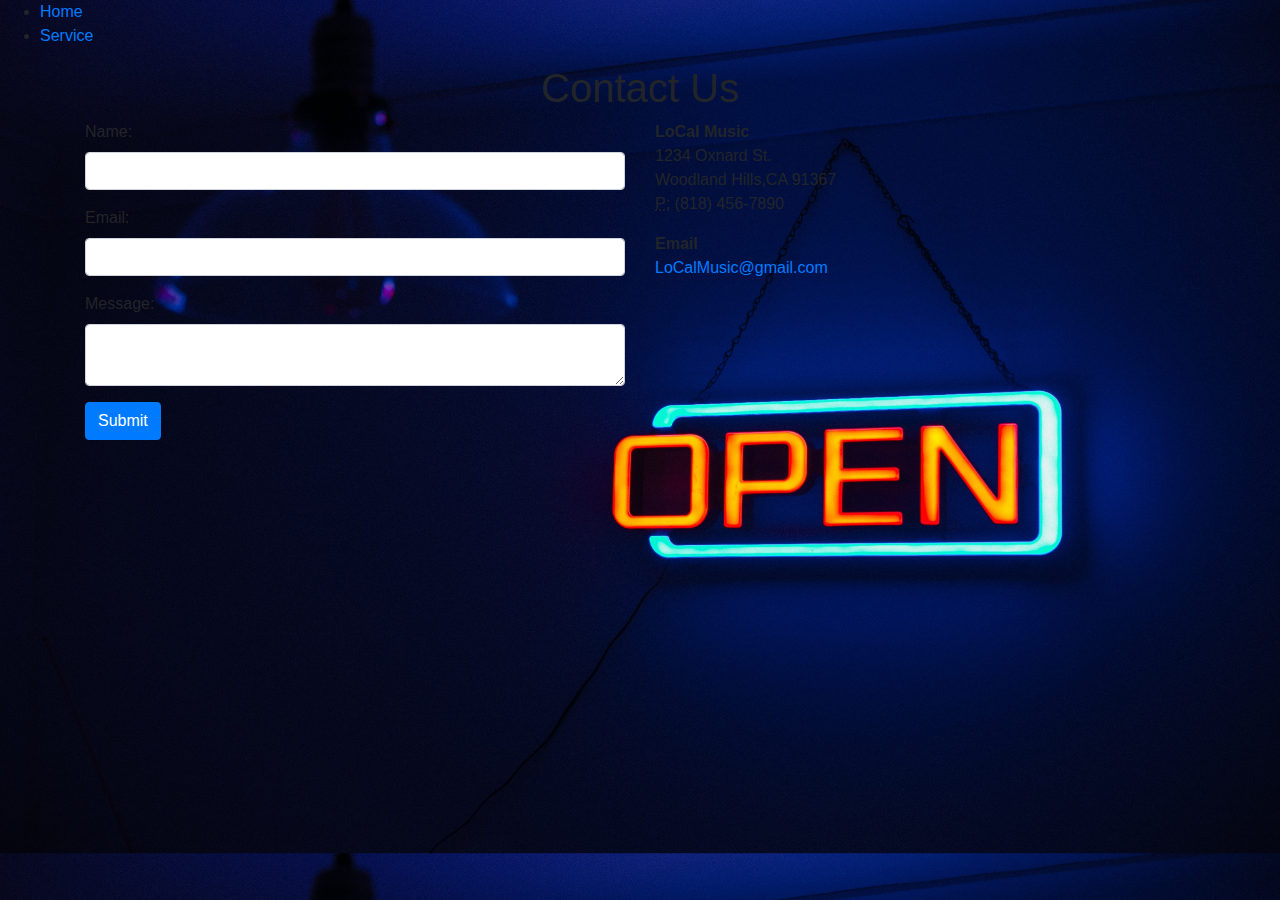
<file: contact.html>
<!DOCTYPE html>
<html>
<head>
  <title>Contact Us</title>
  <link rel="stylesheet" href="https://stackpath.bootstrapcdn.com/bootstrap/4.5.2/css/bootstrap.min.css" integrity="sha384-JcKb8q3iqJ61gNV9KGb8thSsNjpSL0n8PARn9HuZOnIxN0hoP+VmmDGMN5t9UJ0Z" crossorigin="anonymous">
</head>
<body>

 <style>
    body{
    background-image: url(4.jpg);
    background-size: cover;

}
 </style>
 <ul>
 <li><a href="index.html">Home</a></li>
<li><a href="service.html">Service</a></li>
 </ul>


<div class="container">
  <h1 class="text-center">Contact Us</h1>
 
<div class="row">
    <div class="col-md-6">
      <form>
        <div class="form-group">
          <label for="name">Name:</label>
          <input type="text" class="form-control" id="name">
        </div>
        <div class="form-group">
          <label for="email">Email:</label>
          <input type="email" class="form-control" id="email">
        </div>
        <div class="form-group">
          <label for="message">Message:</label>
          <textarea class="form-control" id="message"></textarea>
        </div>
        <button type="submit" class="btn btn-primary">Submit</button>
      </form>
    </div>
    <div class="col-md-6">
      <address>
        <strong>LoCal Music</strong><br>
        1234 Oxnard St.<br>
        Woodland Hills,CA 91367<br>
        <abbr title="Phone">P:</abbr> (818) 456-7890
      </address>
      <address>
        <strong>Email</strong><br>
        <a href="mailto:#">LoCalMusic@gmail.com</a>
      </address>
    </div>
  </div>
</div>

<script src="https://code.jquery.com/jquery-3.5.1.slim.min.js" integrity="sha384-DfXdz2htPH0lsSSs5nCTpuj/zy4C+OGpamoFVy38MVBnE+IbbVYUew+OrCXaRkfj" crossorigin="anonymous"></script>
<script src="https://cdn.jsdelivr.net/npm/popper.js@1.16.1/dist/umd/popper.min.js" integrity="sha384-9/reFTGAW83EW2RDu2S0VKaIzap3H66lZH81PoYlFhbGU+6BZp6G7niu735Sk7lN" crossorigin="anonymous"></script>
<script src="https://stackpath.bootstrapcdn.com/bootstrap/4.5.2/js/bootstrap.min.js" integrity="sha384-B4gt1jrGC7Jh4AgTPSdUtOBvfO8shuf57Baghq
</file>
